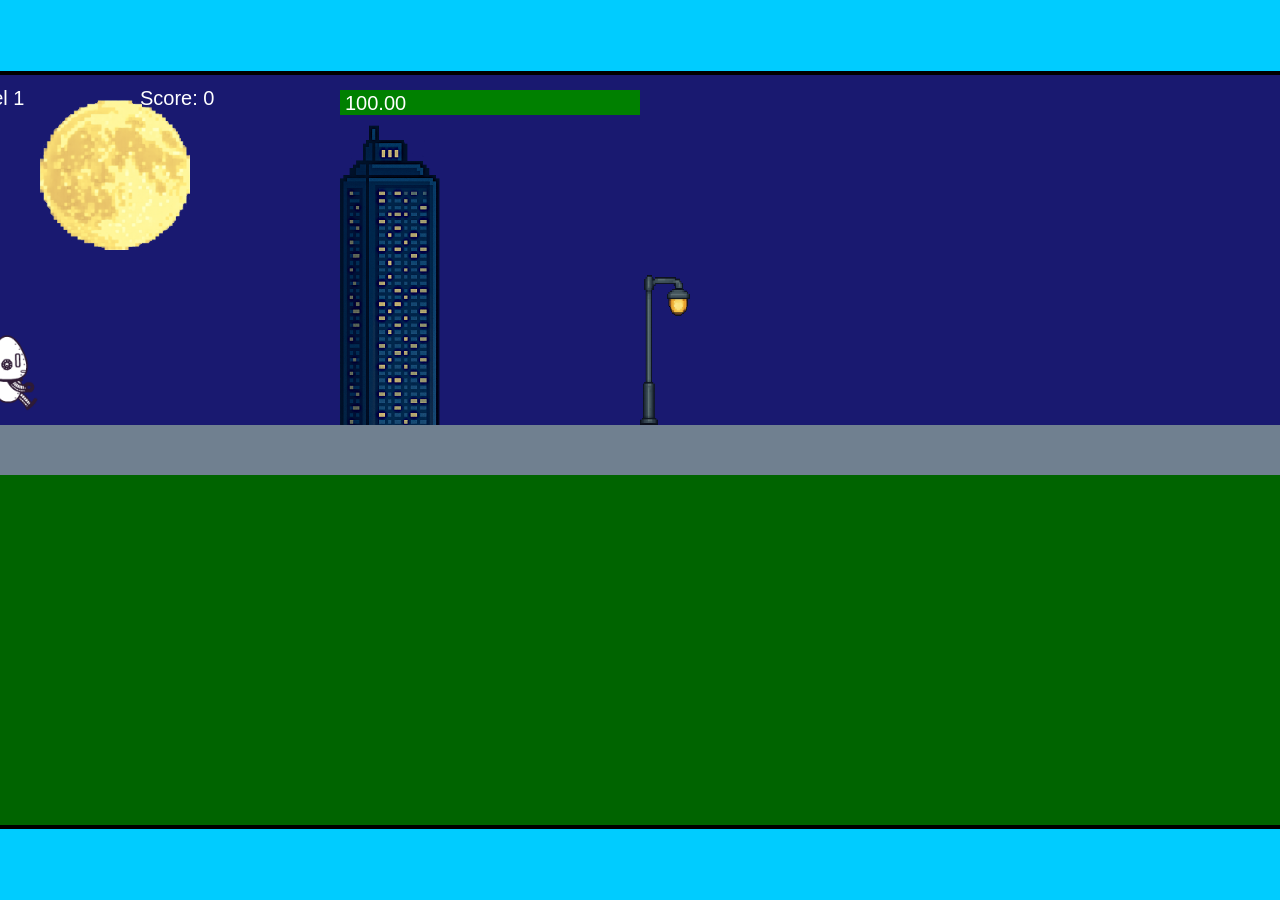
<file: fsd-projects/runtime/index.html>
<!DOCTYPE html>
<html lang="en">
  <head>
    <meta charset="UTF-8" />
    <meta name="viewport" content="width=device-width, initial-scale=1.0" />
    <title>Runtime Neo</title>
    <link rel="stylesheet" href="runtime.css" />
    <script src="https://code.jquery.com/jquery-3.1.0.js"></script>
    <script src="setup.js"></script>
    <script src="levels.js"></script>
    <script src="scenery.js"></script>
    <script src="student.js"></script>
    <script src="main.js"></script>
  </head>
  <body id="body">
    <canvas id="gameCanvas" width="1400" height="750"></canvas>
    <img id="player" src="images/halle.png" />
    <img id="projectile" src="images/projectile.png" />
    <img id="basicPlatform" src="images/interactable/basicPlatform.png" />
    <img id="spikes" src="images/interactable/spikes.png" />
    <img id="bug" src="images/interactable/bug.png" />
    <img id="healthUp" src="images/interactable/healthUp.png" />
    <img id="flag" src="images/interactable/flag.png" />
    <img id="moon" src="images/backgrounds/moon.png" />
    <img id="building" src="images/backgrounds/building.png" />
    <img id="lamp" src="images/backgrounds/lamp.png" />
  </body>
</html>
</file>
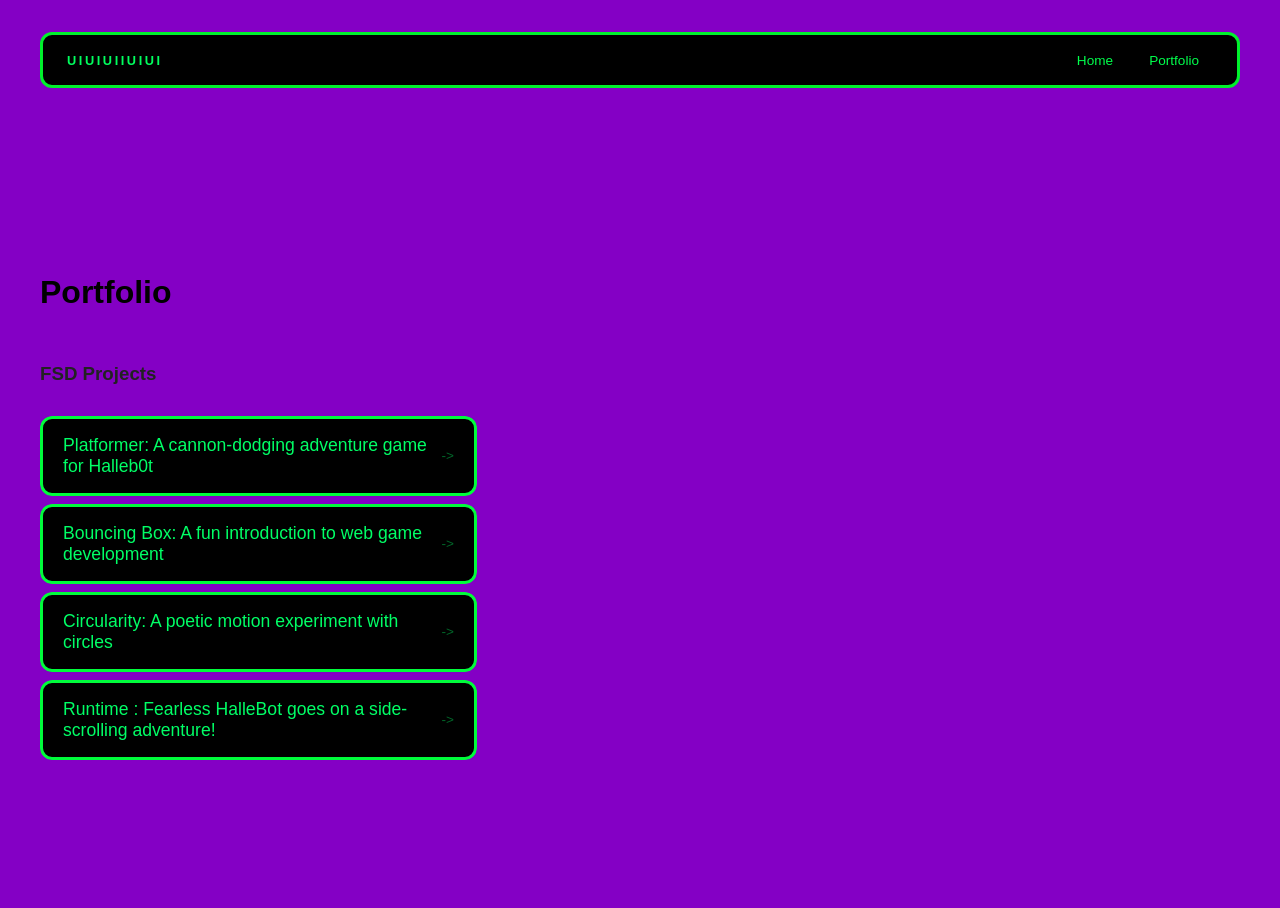
<file: portfolio.html>
<!DOCTYPE html>
<html>
  <head>
    <title>;3 !!!????</title>
    <link rel="stylesheet" href="style.css" />
  </head>

  <body>
    <!-- All content goes here -->
    <div id="all-contents">
      <nav>
       <h1>Uiuiuiiuiui</h1>
       <ul id="nav-ul">
        <li class="nav-li">
          <a href="index.html">Home</a>
        </li>
        <li class="nav-li">
         <a href="portfolio.html">Portfolio</a>
        </li>
      </ul>
    </nav>

      <main>
        <div class="content"> 
          <h1>Portfolio</h1>
          <h3>FSD Projects</h3>
          <ul id="portfolio">
            
<li>
  <a href="fsd-projects/platformer/">Platformer: A cannon-dodging adventure game for Halleb0t</a>
</li>
<li>
  <a href="fsd-projects/bouncing-box/">Bouncing Box: A fun introduction to web game development</a>
</li>
<li>
  <a href="fsd-projects/circularity/">Circularity: A poetic motion experiment with circles</a>
</li>
<li>
 <a href="fsd-projects/runtime/">Runtime : Fearless HalleBot goes on a side-scrolling adventure!</a>
</li>

          </ul>
          
        </div>


     </main>
    </div>
  </body>
</html>
</file>
<file: fsd-projects/runtime/runtime.css>
/* runtime.css */
/* Styles for Runtime Neo auto-runner game */

img {
  display: none;
}

#gameCanvas {
  position: absolute;
  border: 4px solid #000;
  top: 50%;
  left: 50%;
  transform: translate(-50%, -50%);
}

body {
  margin: 0;
  background-color: #00ccff;
  font-family: Arial, sans-serif;
  text-align: center;
  overflow: hidden;
}
</file>
<file: style.css>
* {
  box-sizing: border-box;
}

body {
  margin: 0;
  background: #8400c5;
  color: #222;
  font-family: "Helvetica Neue", Arial, sans-serif;
}

#all-contents {
  max-width: 1500px;
  min-height: 100vh;
  margin: 0 auto;
  padding: 32px 40px;
}
main {
  display: grid;
  grid-template-columns: minmax(220px, 1fr) minmax(420px, 1.6fr);
  align-items: center;
  min-height: calc(100vh - 160px);
  gap: clamp(32px, 5vw, 80px);
}

.sidebar {
  width: 100%;
}

.content {
  display: flex;
  flex-direction: column;
  align-items: flex-start;
  gap: 12px;
}
h2 {
  margin: 0;
  font-size: clamp(4rem, 10vw, 7rem);
  line-height: 0.9;
  font-weight: 900;
  letter-spacing: -0.04em;
  text-transform: uppercase;
  color: #0dff00;
}

.content > p {
  margin: 0;
  color: #000000;
  font-size: 0.9rem;
  text-transform: uppercase;
  letter-spacing: 0.15em;
  line-height: 1.4;
}

#interests {
  margin-top: 32px;
  width: 100%;
}

#interests h3 {
  margin: 0 0 12px;
  font-size: 0.75rem;
  font-weight: 700;
  text-transform: uppercase;
  letter-spacing: 0.2em;
  color: #00ff1e;
}

#interests ul {
  list-style: none;
  margin: 0;
  padding: 0;
  display: flex;
  flex-wrap: wrap;
  gap: 8px;
}

#interests li {
  color: #b300ff;
  font-size: 1rem;
  font-weight: 600;
  padding: 10px 20px;
  background: #15ff00;
  border: 1px solid #000000;
  border-radius: 100px;
  transition:
    background 0.25s ease,
    color 0.25s ease,
    transform 0.25s ease;
  cursor: default;
}

#interests li:hover {
  background: #000000;
  color: #ff0000;
  border-color: #ff0000;
  transform: translateY(-2px);
}

.sidebar-img {
  width: 100%;
  max-width: 760px;
  aspect-ratio: 3 / 4;
  object-fit: cover;
  display: block;
  border-radius: 10px;
  box-shadow: 0 8px 30px rgba(0, 0, 0, 0.12);
  transition:
    filter 0.4s ease,
    transform 0.4s ease,
    box-shadow 0.4s ease;
}

.sidebar-img:hover {
  filter: grayscale(0%);
  transform: translateY(-4px);
  box-shadow: 0 16px 40px rgba(0, 0, 0, 0.18);
}

nav {
  display: flex;
  justify-content: space-between;
  align-items: center;
  margin-bottom: 48px;
  padding: 16px 24px;
  background: #000000;
  border: 3px solid #00f12c;
  border-radius: 12px;
}

nav h1 {
  margin: 0;
  font-size: 0.8rem;
  font-weight: 700;
  text-transform: uppercase;
  letter-spacing: 0.2em;
  color: #00ff5e;
}

#nav-ul {
  list-style: none;
  display: flex;
  gap: 8px;
  margin: 0;
  padding: 0;
}

.nav-li a {
  color: #00ff4c;
  text-decoration: none;
  font-size: 0.85rem;
  font-weight: 500;
  padding: 6px 14px;
  border-radius: 8px;
  transition:
    background 0.25s ease,
    color 0.25s ease;
}

.nav-li a:hover {
  background: #00ff2f;
  color: #000000;
}



/* Portfolio styles */
.content h1 {
  color: black;
}

#portfolio {
  list-style: none;
  margin: 0;
  padding: 0;
  width: 100%;
  display: flex;
  flex-direction: column;
  gap: 8px;
}

#portfolio li {
  border-radius: 12px;
  overflow: hidden;
}

#portfolio a {
  display: flex;
  justify-content: space-between;
  align-items: center;
  text-decoration: none;
  color: #00ff66;
  padding: 16px 20px;
  font-size: 1.1rem;
  font-weight: 500;
  background: #000000;
  border: 3px solid #00fc3b;
  border-radius: 12px;
  transition: background 0.25s ease, color 0.25s ease, transform 0.25s ease;
}

#portfolio a:hover {
  background: #ff0000;
  color: #000000;
  transform: translateX(4px);
}

#portfolio a::after {
  content: "->";
  font-size: 0.85rem;
  opacity: 0.4;
  transition: opacity 0.25s ease;
  white-space: nowrap;
}

#portfolio a:hover::after {
  opacity: 1;
}
</file>
